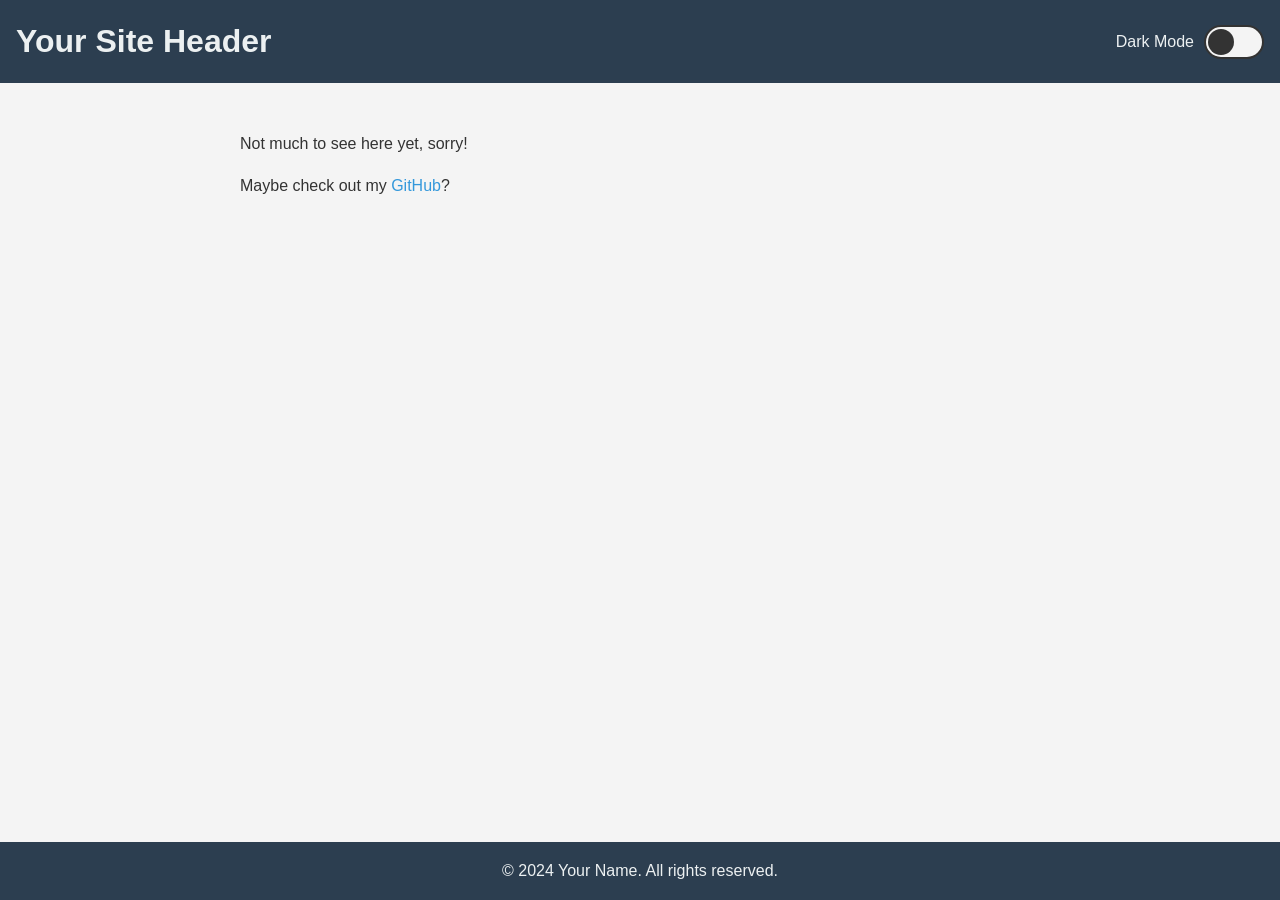
<file: build/index.html>
<!DOCTYPE html>
<html lang="en">
<head>
    <meta charset="UTF-8">
    <meta name="viewport" content="width=device-width, initial-scale=1.0">
    <title>Your Site</title>
    <link rel="stylesheet" href="styles.css">
</head>
<body>
    <header>
        <h1>Your Site Header</h1>
        <div class="dark-mode-container">
            <span>Dark Mode</span>
            <label class="dark-mode-switch">
                <input type="checkbox" id="darkModeToggle">
                <span class="slider"></span>
            </label>
        </div>
    </header>

        <main class="container" role="main">
            <div class="content-wrapper">
                <p>Not much to see here yet, sorry!</p>
                <p>Maybe check out my <a
                href="https://github.com/Acetylsalicylsaeure/">GitHub</a>?</p>
            </div>
        </main>

    <footer>
        © 2024 Your Name. All rights reserved.
    </footer>

    <script src="darkMode.js"></script>
</body>
</html>
</file>
<file: build/styles.css>
:root {
    --primary-color: #3498db;
    --secondary-color: #2ecc71;
    --background-color: #f4f4f4;
    --text-color: #333;
    --header-footer-bg: #2c3e50;
    --header-footer-text: #ecf0f1;
}

html.dark-mode {
    --background-color: #1a1a1a;
    --text-color: #f4f4f4;
    --header-footer-bg: #121212;
    --header-footer-text: #ffffff;
}

html, body {
    height: 100%;
    width: 100%;
    margin: 0;
    padding: 0;
}

body {
    font-family: 'Arial', sans-serif;
    line-height: 1.6;
    color: var(--text-color);
    background-color: var(--header-footer-bg);
    display: flex;
    flex-direction: column;
    transition: background-color 0.3s ease, color 0.3s ease;
}

header {
    background-color: var(--header-footer-bg);
    color: var(--header-footer-text);
    padding: 1rem;
    display: flex;
    justify-content: space-between;
    align-items: center;
    flex-wrap: wrap;
}

header h1 {
    margin: 0;
    font-size: 2rem;
}

.dark-mode-container {
    display: flex;
    align-items: center;
    gap: 10px;
}

.dark-mode-switch {
    display: inline-block;
    position: relative;
    width: 60px;
    height: 34px;
}

.dark-mode-switch input {
    opacity: 0;
    width: 0;
    height: 0;
}

.slider {
    position: absolute;
    cursor: pointer;
    top: 0;
    left: 0;
    right: 0;
    bottom: 0;
    background-color: var(--background-color);
    transition: .4s;
    border-radius: 34px;
    border: 2px solid var(--text-color);
}

.slider:before {
    position: absolute;
    content: "";
    height: 26px;
    width: 26px;
    left: 2px;
    bottom: 2px;
    background-color: var(--text-color);
    transition: .4s;
    border-radius: 50%;
}

input:checked + .slider {
    background-color: var(--primary-color);
    border-color: var(--primary-color);
}

input:checked + .slider:before {
    transform: translateX(26px);
    background-color: var(--background-color);
}

html.dark-mode .slider {
    background-color: var(--header-footer-bg);
    border-color: var(--header-footer-text);
}

html.dark-mode .slider:before {
    background-color: var(--header-footer-text);
}

html.dark-mode input:checked + .slider {
    background-color: var(--primary-color);
    border-color: var(--primary-color);
}

html.dark-mode input:checked + .slider:before {
    background-color: var(--header-footer-bg);
}

main.container {
    flex: 1 0 auto;
    width: 100%;
    background-color: var(--background-color);
    padding: 2rem;
    box-sizing: border-box;
}

.content-wrapper {
    max-width: 800px;
    margin: 0 auto;
}

footer {
    flex-shrink: 0;
    background-color: var(--header-footer-bg);
    color: var(--header-footer-text);
    text-align: center;
    padding: 1rem;
    width: 100%;
    box-sizing: border-box;
}

a {
    color: var(--primary-color);
    text-decoration: none;
}

a:hover {
    text-decoration: underline;
}

/* Ensure all content is responsive */
img, video, iframe {
    max-width: 100%;
    height: auto;
}

pre, code {
    white-space: pre-wrap;
    word-wrap: break-word;
}

table {
    width: 100%;
    max-width: 100%;
    overflow-x: auto;
    display: block;
}

/* Responsive design */
@media (max-width: 600px) {
    header {
        flex-direction: column;
        text-align: center;
    }

    .dark-mode-switch {
        margin-top: 1rem;
    }

    main.container {
        padding: 1rem;
    }
}
</file>
